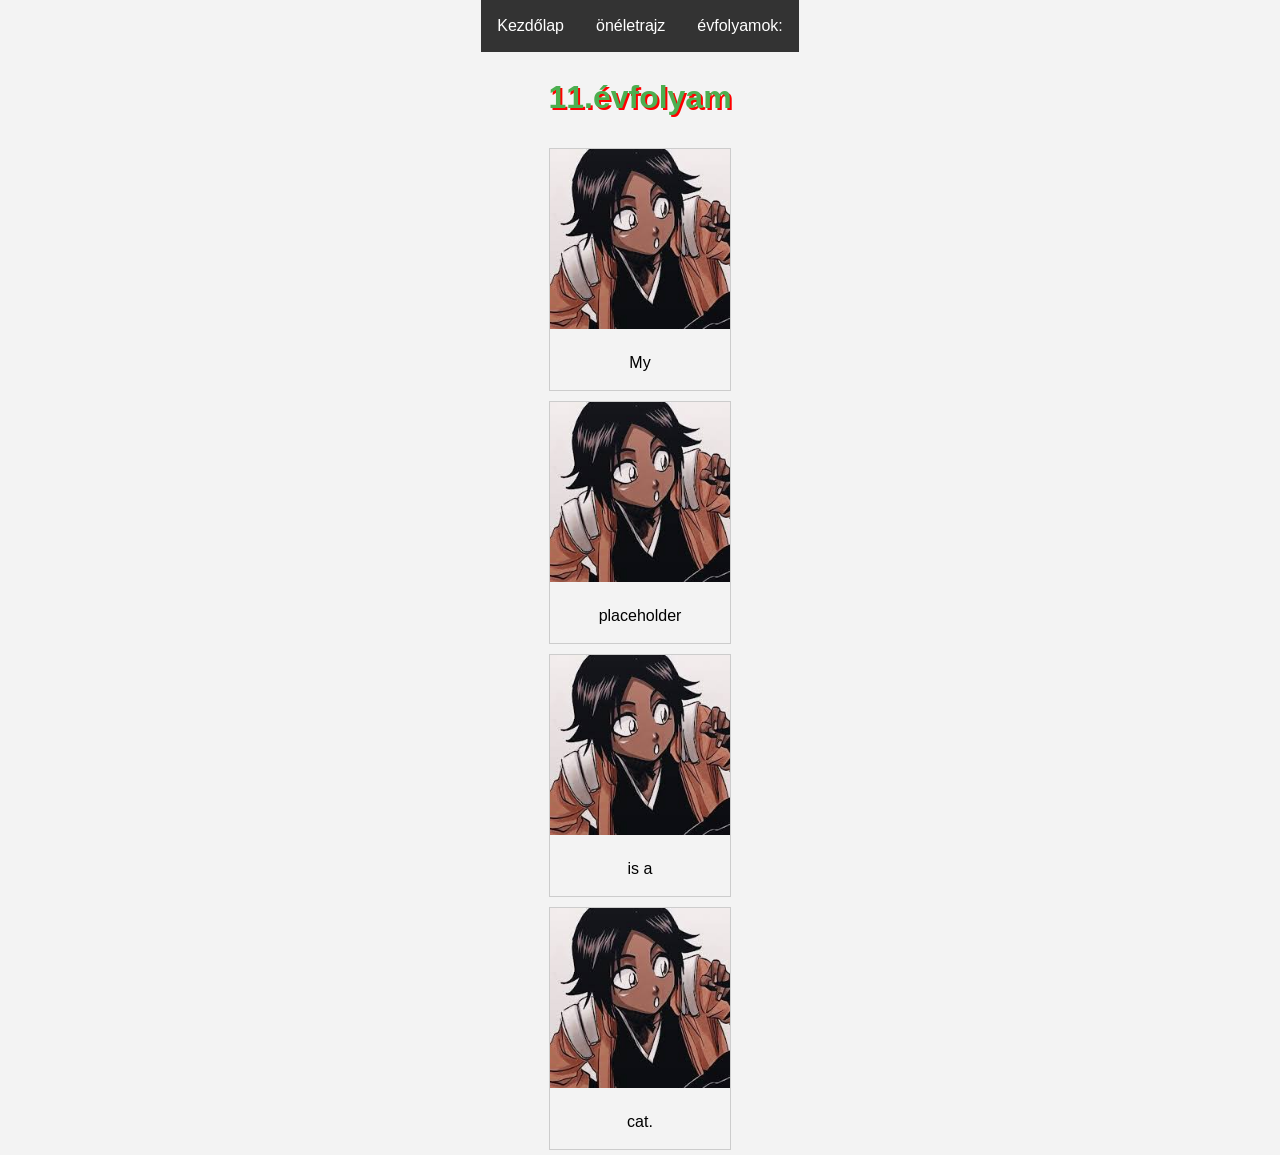
<file: 11ev.html>
<!DOCTYPE html>
<html lang="hu">
<head>
    <meta charset="UTF-8">
    <meta http-equiv="X-UA-Compatible" content="IE=edge">
    <meta name="viewport" content="width=device-width, initial-scale=1.0">
    <title>11.évfolyam</title>
    <link rel="stylesheet" href="style.css">
</head>
<body>
    <ul>
        <li><a href="mainpage.html">Kezdőlap</a></li>
        <li><a href="#news">önéletrajz</a></li>
        <li class="dropdown">
          <a href="javascript:void(0)" class="dropbtn">évfolyamok:</a>
          <div class="dropdown-content">
            <a href="11ev.html">11.évfolyam</a>
            <a href="12ev.html">12.évfolyam</a>
            <a href="13ev.html">13.évfolyam</a>
          </div>
        </li>
      </ul>
    <h1>11.évfolyam</h1>

    <div class="gallery">
        <a target="_blank" href="placeholder.jpg">
          <img src="placeholder.jpg" alt="Cinque Terre" width="600" height="400">
        </a>
        <div class="desc">My</div>
      </div>
      
      <div class="gallery">
        <a target="_blank" href="placeholder.jpg">
          <img src="placeholder.jpg" alt="Forest" width="600" height="400">
        </a>
        <div class="desc">placeholder</div>
      </div>
      
      <div class="gallery">
        <a target="_blank" href="placeholder.jpg">
          <img src="placeholder.jpg" alt="Northern Lights" width="600" height="400">
        </a>
        <div class="desc">is a</div>
      </div>
      
      <div class="gallery">
        <a target="_blank" href="placeholder.jpg">
          <img src="placeholder.jpg" alt="Mountains" width="600" height="400">
        </a>
        <div class="desc">cat.</div>
      </div>
      
</body>
</html>
</file>
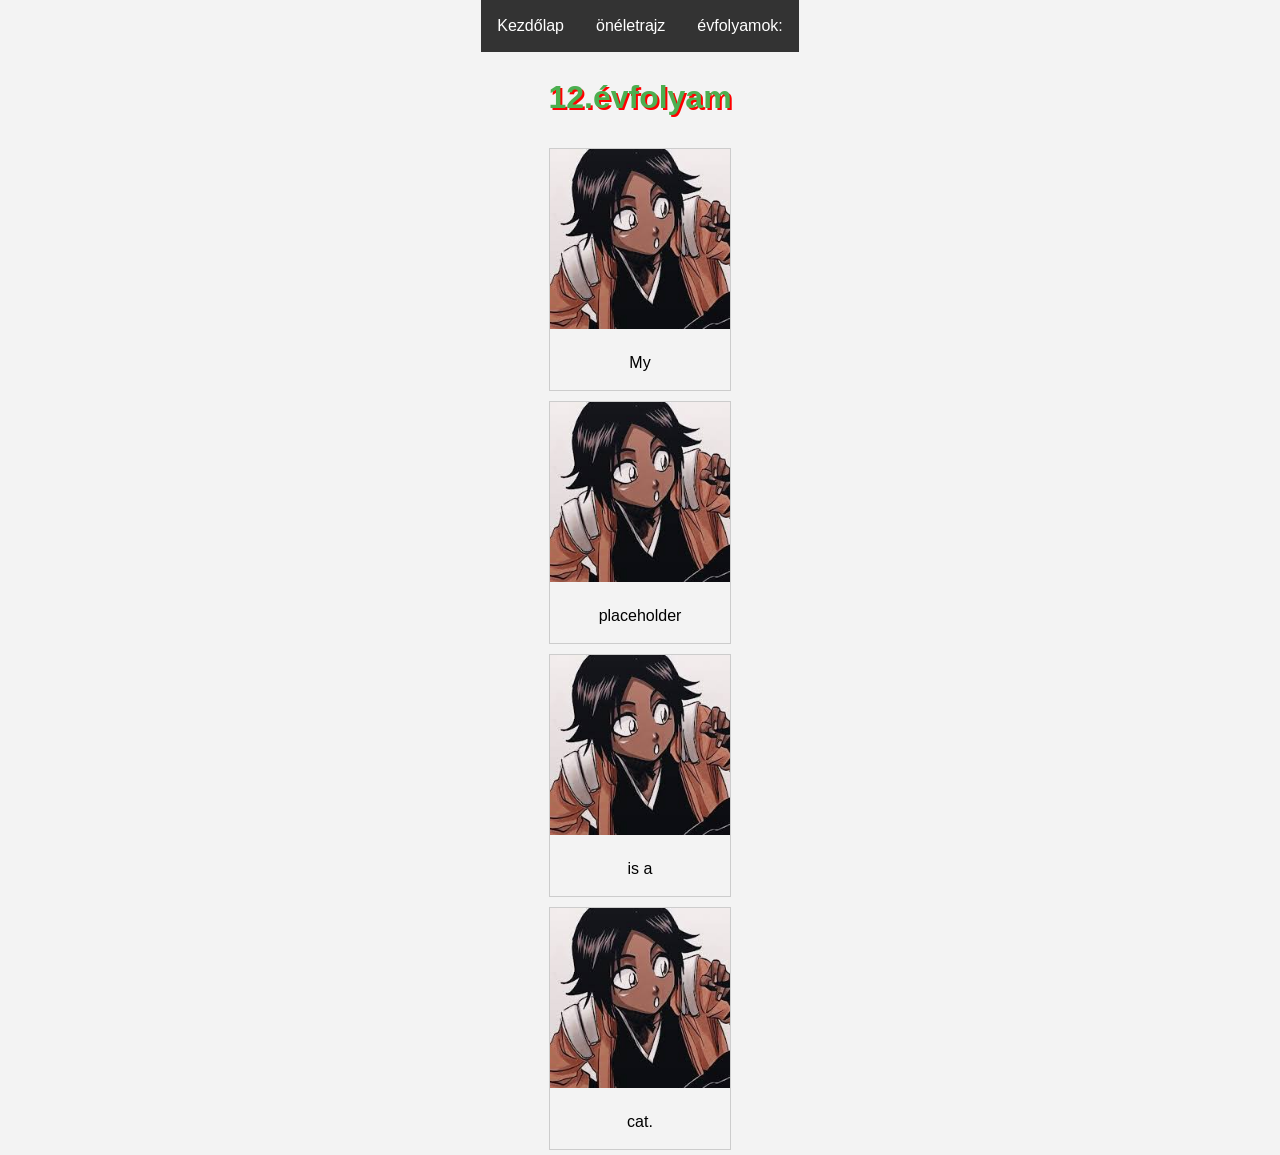
<file: 12ev.html>
<!DOCTYPE html>
<html lang="hu">
<head>
    <meta charset="UTF-8">
    <meta http-equiv="X-UA-Compatible" content="IE=edge">
    <meta name="viewport" content="width=device-width, initial-scale=1.0">
    <title>11.évfolyam</title>
    <link rel="stylesheet" href="style.css">
</head>
<body>
    <ul>
        <li><a href="mainpage.html">Kezdőlap</a></li>
        <li><a href="#news">önéletrajz</a></li>
        <li class="dropdown">
          <a href="javascript:void(0)" class="dropbtn">évfolyamok:</a>
          <div class="dropdown-content">
            <a href="11ev.html">11.évfolyam</a>
            <a href="12ev.html">12.évfolyam</a>
            <a href="13ev.html">13.évfolyam</a>
          </div>
        </li>
      </ul>
    <h1>12.évfolyam</h1>

    <div class="gallery">
        <a target="_blank" href="placeholder.jpg">
          <img src="placeholder.jpg" alt="Cinque Terre" width="600" height="400">
        </a>
        <div class="desc">My</div>
      </div>
      
      <div class="gallery">
        <a target="_blank" href="placeholder.jpg">
          <img src="placeholder.jpg" alt="Forest" width="600" height="400">
        </a>
        <div class="desc">placeholder</div>
      </div>
      
      <div class="gallery">
        <a target="_blank" href="placeholder.jpg">
          <img src="placeholder.jpg" alt="Northern Lights" width="600" height="400">
        </a>
        <div class="desc">is a</div>
      </div>
      
      <div class="gallery">
        <a target="_blank" href="placeholder.jpg">
          <img src="placeholder.jpg" alt="Mountains" width="600" height="400">
        </a>
        <div class="desc">cat.</div>
      </div>
      
</body>
</html>
</file>
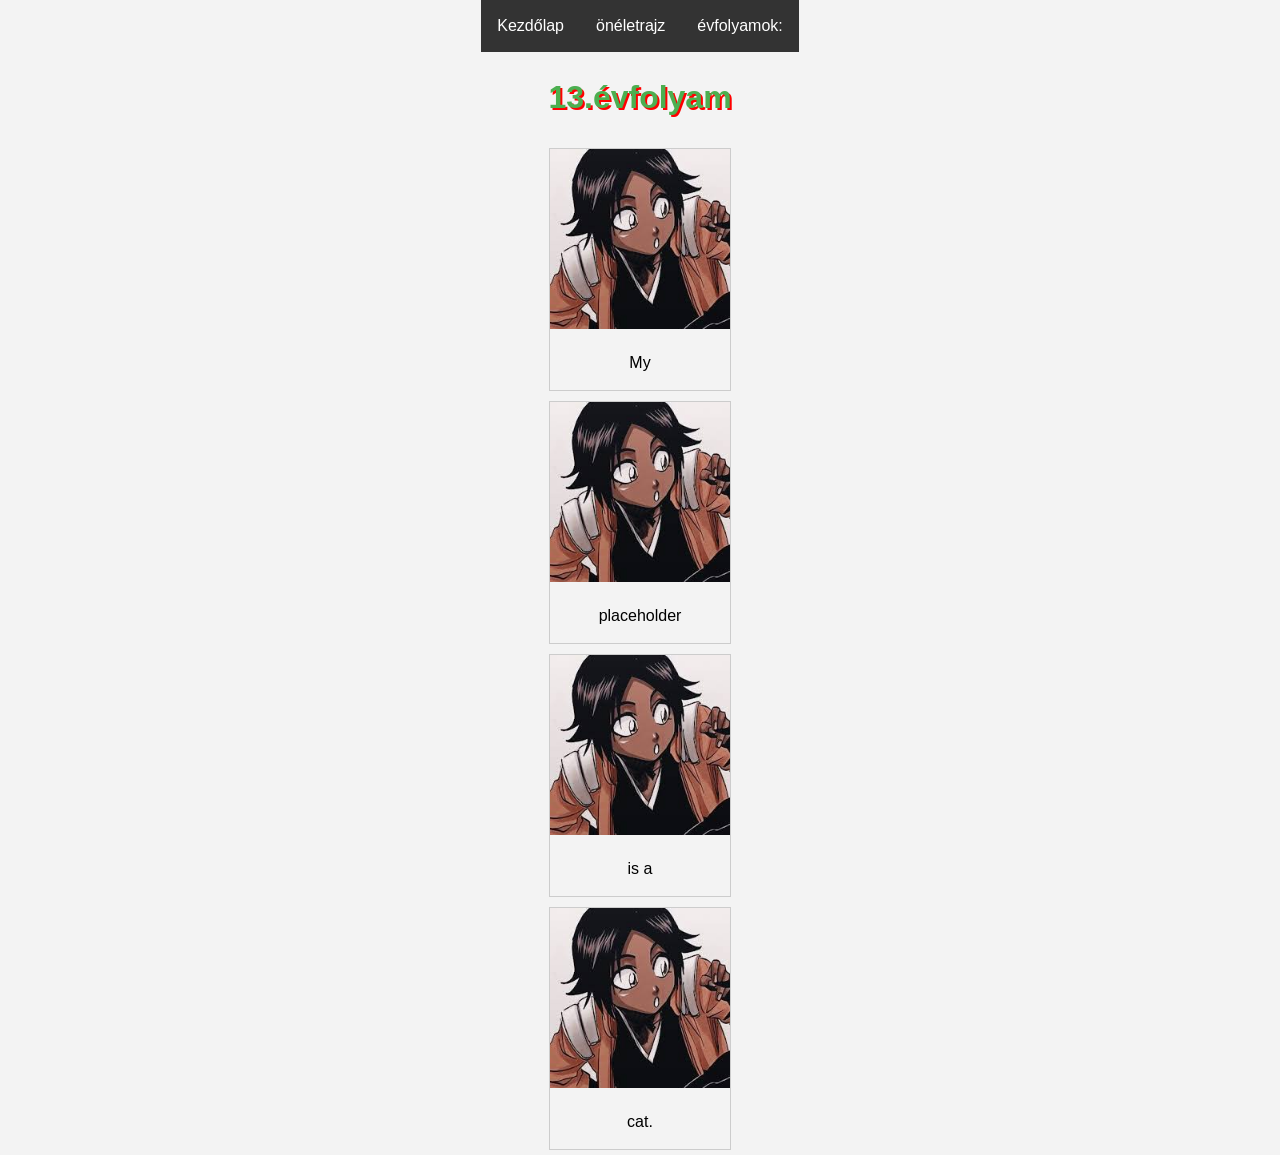
<file: 13ev.html>
<!DOCTYPE html>
<html lang="hu">
<head>
    <meta charset="UTF-8">
    <meta http-equiv="X-UA-Compatible" content="IE=edge">
    <meta name="viewport" content="width=device-width, initial-scale=1.0">
    <title>11.évfolyam</title>
    <link rel="stylesheet" href="style.css">
</head>
<body>
    <ul>
        <li><a href="mainpage.html">Kezdőlap</a></li>
        <li><a href="#news">önéletrajz</a></li>
        <li class="dropdown">
          <a href="javascript:void(0)" class="dropbtn">évfolyamok:</a>
          <div class="dropdown-content">
            <a href="11ev.html">11.évfolyam</a>
            <a href="12ev.html">12.évfolyam</a>
            <a href="13ev.html">13.évfolyam</a>
          </div>
        </li>
      </ul>
    <h1>13.évfolyam</h1>

    <div class="gallery">
        <a target="_blank" href="placeholder.jpg">
          <img src="placeholder.jpg" alt="Cinque Terre" width="600" height="400">
        </a>
        <div class="desc">My</div>
      </div>
      
      <div class="gallery">
        <a target="_blank" href="placeholder.jpg">
          <img src="placeholder.jpg" alt="Forest" width="600" height="400">
        </a>
        <div class="desc">placeholder</div>
      </div>
      
      <div class="gallery">
        <a target="_blank" href="placeholder.jpg">
          <img src="placeholder.jpg" alt="Northern Lights" width="600" height="400">
        </a>
        <div class="desc">is a</div>
      </div>
      
      <div class="gallery">
        <a target="_blank" href="placeholder.jpg">
          <img src="placeholder.jpg" alt="Mountains" width="600" height="400">
        </a>
        <div class="desc">cat.</div>
      </div>
      
</body>
</html>
</file>
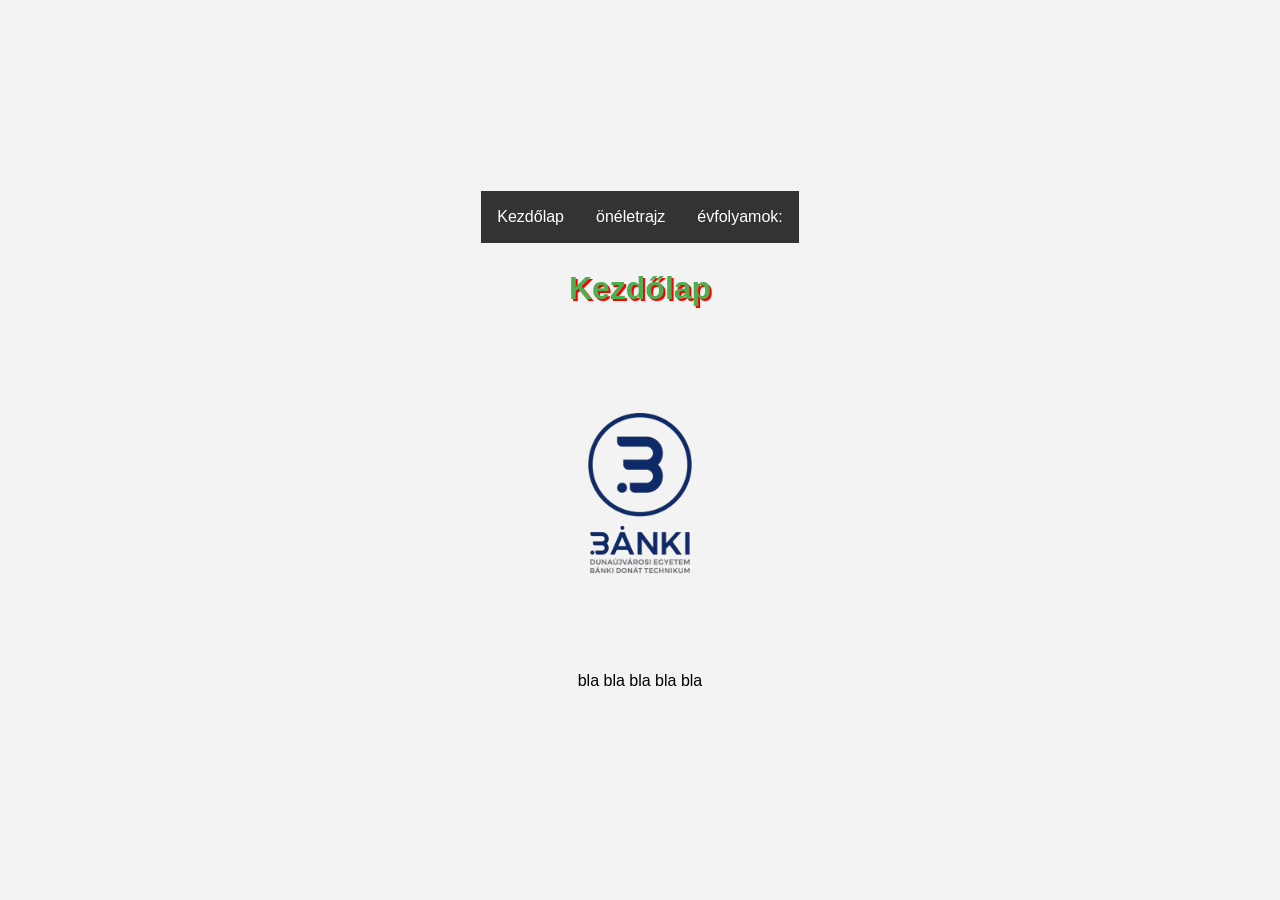
<file: mainpage.html>
<!DOCTYPE html>
<html>
<head>
    <title>Kezdőlap</title>
<link rel="stylesheet" href="style.css">
</head>
<body>
    <ul>
        <li><a href="mainpage.html">Kezdőlap</a></li>
        <li><a href="#news">önéletrajz</a></li>
        <li class="dropdown">
          <a href="javascript:void(0)" class="dropbtn">évfolyamok:</a>
          <div class="dropdown-content">
            <a href="11ev.html">11.évfolyam</a>
            <a href="12ev.html">12.évfolyam</a>
            <a href="13ev.html">13.évfolyam</a>
          </div>
        </li>
      </ul>
      
      <h1>Kezdőlap</h1>
      <img src="bankilogo.png" alt="" class="center">
      <p>bla bla bla bla bla</p>
      
</body>
</html>
</file>
<file: style.css>
ul {
    list-style-type: none;
    margin: 0;
    padding: 0;
    overflow: hidden;
    background-color: #333;
  }
  
  li {
    float: left;
  }
  
  li a, .dropbtn {
    display: inline-block;
    color: white;
    text-align: center;
    padding: 14px 16px;
    text-decoration: none;
  }
  
  li a:hover, .dropdown:hover .dropbtn {
    background-color: red;
  }
  
  li.dropdown {
    display: inline-block;
  }
  
  .dropdown-content {
    display: none;
    position: absolute;
    background-color: #f9f9f9;
    min-width: 160px;
    box-shadow: 0px 8px 16px 0px rgba(0,0,0,0.2);
    z-index: 1;
  }
  
  .dropdown-content a {
    color: black;
    padding: 12px 16px;
    text-decoration: none;
    display: block;
    text-align: left;
  }
  
  .dropdown-content a:hover {background-color: #f1f1f1;}
  
  .dropdown:hover .dropdown-content {
    display: block;
  }

  div.gallery {
    margin: 5px;
    border: 1px solid #ccc;
    float: left;
    width: 180px;
  }
  
  div.gallery:hover {
    border: 1px solid #777;
  }
  
  div.gallery img {
    width: 100%;
    height: auto;
  }
  
  div.desc {
    padding: 15px;
    text-align: center;
  }

  h1 {
    text-shadow: 2px 2px red;
    text-align: center;
  }

  .center {
    display: block;
    margin-left: auto;
    margin-right: auto;
    width: 25%;
  }
  /*style.css*/
body {
  display: flex;
  align-items: center;
  justify-content: center;
  font-family: sans-serif;
  line-height: 1.5;
  min-height: 100vh;
  background: #f3f3f3;
  flex-direction: column;
  margin: 0;
}

.main {
  background-color: #fff;
  border-radius: 15px;
  box-shadow: 0 0 20px rgba(0, 0, 0, 0.2);
  padding: 10px 20px;
  transition: transform 0.2s;
  width: 500px;
  text-align: center;
}

h1 {
  color: #4CAF50;
}

label {
  display: block;
  width: 100%;
  margin-top: 10px;
  margin-bottom: 5px;
  text-align: left;
  color: #555;
  font-weight: bold;
}

input {
  display: block;
  width: 100%;
  margin-bottom: 15px;
  padding: 10px;
  box-sizing: border-box;
  border: 1px solid #ddd;
  border-radius: 5px;
}

button {
  padding: 15px;
  border-radius: 10px;
  margin-top: 15px;
  margin-bottom: 15px;
  border: none;
  color: white;
  cursor: pointer;
  background-color: #4CAF50;
  width: 100%;
  font-size: 16px;
}

.wrap {
  display: flex;
  justify-content: center;
  align-items: center;
}
</file>
